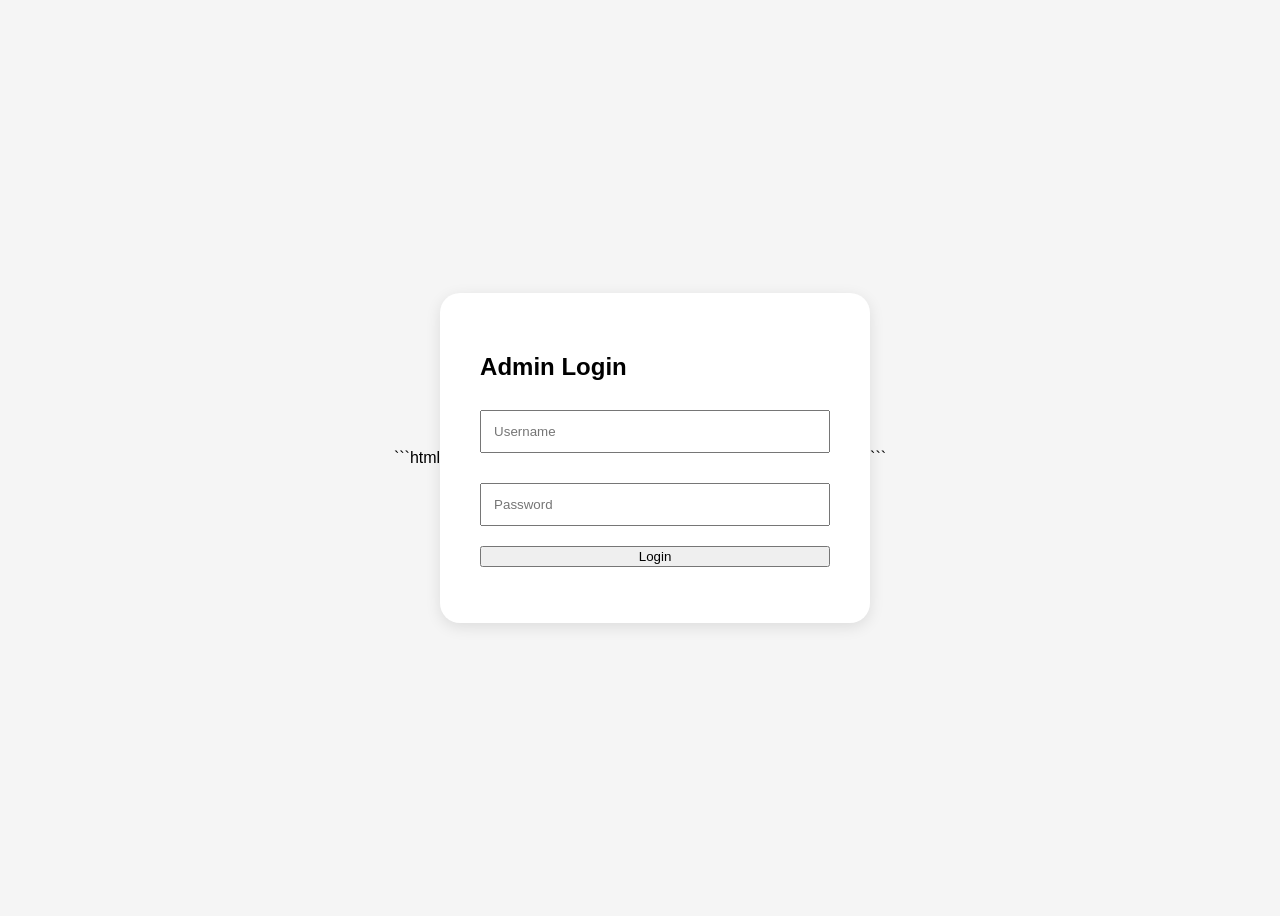
<file: templates/login.html>
```html
<!DOCTYPE html>
<html>

<head>
    <title>Admin Login</title>

    <style>

        body {
            font-family: Arial;
            background: #f5f5f5;

            display: flex;
            justify-content: center;
            align-items: center;

            height: 100vh;
        }

        .box {
            background: white;
            padding: 40px;
            border-radius: 20px;
            width: 350px;
            box-shadow:
                0 4px 15px
                rgba(0,0,0,0.1);
        }

        input {
            width: 100%;
            padding: 12px;
            margin-top: 10px;
            margin-bottom: 20px;
        }

        button {
            width: 100%;
        }

    </style>
</head>

<body>

    <div class="box">

        <h2>
            Admin Login
        </h2>

        <form method="POST">

            <input
                type="text"
                name="username"
                placeholder="Username"
                required>

            <input
                type="password"
                name="password"
                placeholder="Password"
                required>

            <button type="submit">
                Login
            </button>

        </form>

    </div>

</body>
</html>
```
</file>
